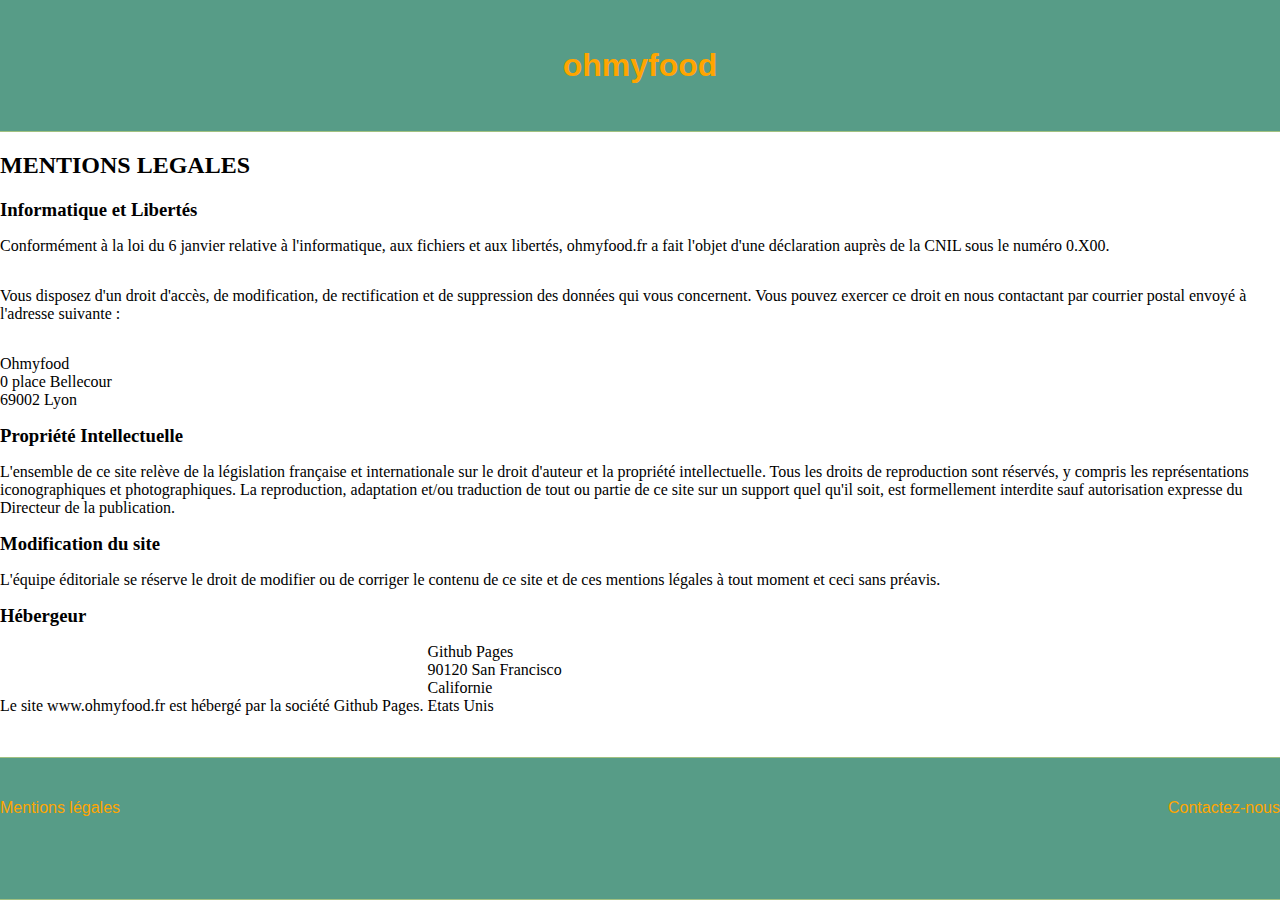
<file: Projet_3/mentions.html>
<!doctype html>
<html lang="fr">
    <head>
        <meta charset="UTF-8">
        <meta name="viewport" content="width=device-width, initial-scale=1.0">
        <link type="text/css" rel="stylesheet" href="style.css">
        <link rel="icon" href="favicon.ico" />
        <title>Mentions légales</title>
    </head>
    <body>
        <header>
            <h1><a href="index.html">ohmyfood</a></h1>
        </header>
        <section id="mentions_légales">
            <h2>MENTIONS LEGALES</h2>

            <h3>Informatique et Libertés</h3> 
            <p>Conformément à la loi du 6 janvier relative à l'informatique, aux fichiers et aux libertés, 
            <span>ohmyfood.fr</span> a fait l'objet d'une déclaration auprès de la CNIL sous le numéro 0.X00.</p> 
            <p>Vous disposez d'un droit d'accès, de modification, de rectification et de suppression des données qui vous concernent. 
            Vous pouvez exercer ce droit en nous contactant par courrier postal envoyé à l'adresse suivante :</p>
            <p id="adress_center"><span>Ohmyfood<br>
            0 place Bellecour<br>
            69002 Lyon</span></p> 
            <h3>Propriété Intellectuelle</h3>
            <p>L'ensemble de ce site relève de la législation française et internationale sur le droit d'auteur et la propriété intellectuelle. 
            Tous les droits de reproduction sont réservés, y compris les représentations iconographiques et photographiques. 
            La reproduction, adaptation et/ou traduction de tout ou partie de ce site sur un support quel qu'il soit, est formellement interdite sauf autorisation expresse du Directeur de la publication.</p>
            <h3>Modification du site</h3> 
            <p>L'équipe éditoriale se réserve le droit de modifier ou de corriger le contenu de ce site et de ces mentions légales à tout moment et ceci sans préavis.</p>
            <h3>Hébergeur</h3> 
            <p>Le site <span>www.ohmyfood.fr</span> est hébergé par la société Github Pages.</p> 
            <p>Github Pages<br> 
            90120 San Francisco<br> 
            Californie<br> 
            Etats Unis</p>
        </section>
        <footer>
            <a href="mentions.html"><p class="mentions_contact">Mentions légales</p></a>
            <a href="mailto:contact@ohmyfood.com" target="blank"><p class="mentions_contact">Contactez-nous</p></a>
        </footer>
    </body>
</html>
</file>
<file: Projet_3/style.css>
@font-face{ font-family:"Gotu"; 

src : url("Gotu-regular.ttf")
}
@font-face{ font-family:"Devonshire"; 

src : url("Devonshire-regular.ttf")
}
@font-face{ font-family:"Comic"; 

src : url("ComicNeue-regular.ttf")
}
@font-face{ font-family:"Parisienne"; 

src : url("Parisienne-regular.ttf")
}
@font-face{ font-family:"Kaushan"; 

src : url("KaushanScript-regular.ttf")
}

@font-face{ font-family:"Croissant"; 

src : url("CroissantOne-regular.ttf")
}

img {
    width: 50px;
    height: 50px;
    margin-top: 100px;
    margin-bottom: 0px;
}

.img-en-tete {
    margin-top: 20px;
    margin-right: auto;
    margin-left: auto;
    display: block;
}

.img-pied-de-page {
    width: 20px;
    height: 20px;
    margin-top: 0px;
    display: block;
}

#pieddepage{
    display: flex;
    justify-content: center;
    align-items: center;
    font-family: Devonshire;
}
.section .menu .menu-la-note-enchantee{
    margin-bottom: auto;
}


body{
    margin: 0;
    height: 100%;
}


header, footer {
    font-family: Helvetica;
    background-color: #579c87;
    color: orange;
    text-align: center;
    width: 100%;
    height: 10%;
    margin: 0;
    padding: 2% 0 2% 0;
    border-bottom: 0.5px solid #a1c181;
}


a {
    font-family: Helvetica;
    color: orange;
    text-decoration-line: none;
}
h1 {
    display: block;
    font-size: 2em;
    margin-block-start: 0.67em;
    margin-block-end: 0.67em;
    margin-inline-start: 0px;
    margin-inline-end: 0px;
    font-weight: bold;
}


header, footer {
    display: block;
}

button {

    border-radius: 5px 5px 5px 5px;
    border: 0.5px solid #508e7c;
    padding: 0.5% 3% 0.5% 3%;
    color: #fdcb46;
    background-color: #579c87;
    margin-bottom: 30%;
    margin-top: 20%;
    margin-left: 40%;
    display: flex;
    justify-content: center;
    align-items: center;    
}


#menu3 .contenu{    
    font-family: "Parisienne";
    font-size: 24px;
    color: #0431df;
    background: -o-linear-gradient(left, #0431df 0%, #0887fb 100%);
    background: linear-gradient(to right, #0431df 0%, #0887fb 100%);
    -webkit-background-clip: text;
    -webkit-text-fill-color: transparent;
    background-color: #fdfefd;
}




#menu4 .contenu{
    font-family: "Kaushan";
    font-size: 24px;
    color: #3d9339;
    background: -o-linear-gradient(left, #3d9339 0%, #c0fd87 100%);
    background: linear-gradient(to right, #3d9339 0%, #c0fd87 100%);
    -webkit-background-clip: text;
    -webkit-text-fill-color: transparent;
    background-color: #fdfffd;

}

.prochainement { 
    text-align: center;
    display:inline-block;
    justify-content: center;
}



span#span1 {
    animation-duration: 1s;
    animation-timing-function: ease;
    animation-delay: 0s;
    animation-iteration-count: infinite;
    animation-direction: normal;
    animation-fill-mode: none;
    animation-play-state: running;
    animation-name: apparition;
}

span#span2 {
    animation-duration: 1s;
    animation-timing-function: ease;
    animation-delay: 0.3s;
    animation-iteration-count: infinite;
    animation-direction: normal;
    animation-fill-mode: none;
    animation-play-state: running;
    animation-name: apparition;
}

span#span3 {
    animation-duration: 1s;
    animation-timing-function: ease;
    animation-delay: 0.6s;
    animation-iteration-count: infinite;
    animation-direction: normal;
    animation-fill-mode: none;
    animation-play-state: running;
    animation-name: apparition;
}

@keyframes apparition {
0% {
    opacity: 0;
}

100% {
    opacity: 1;
}
 
}


.contenu {
    position: absolute;
    width: 300px;
    height: 400px;
    transition: all 0.5s;  
}
a .contenu h2
{
    font-size: 24px;
    transition: all 0.5s;    
}

a .contenu h3
{
    font-size: 18px;
    transition: all 0.5s;    
}
a:hover .contenu 
 {
    opacity: 0.55;
    transition: all 0.5s;    
}
a:hover .contenu h2
 {
    font-size: 36px;
    transition: all 0.5s;    
}
a:hover .contenu h3
 {
    font-size: 24px;
    transition: all 0.5s;    
}

.contenu h2, h3{
    margin-top: 50%;
    justify-content: center;
}

section.menu{
    margin-left: 20%;
    margin-right: 20%;
    padding : 3%;
    box-shadow: 0px 0px 8px 6px #e8e8e8;
}

#menu1 section.menu, #menus #menu1{
    background-color: #fcdbd6;
}
#menu2 section.menu,  #menus #menu2{
    background-color: #fce9fa;
}
#menu3 section.menu,  #menus #menu3{
    background-color: #c7c7c7;
}
#menu4 section.menu,  #menus #menu4{
    background-color: #f6f5f5;
}



#menus {
    display: flex;
    flex-wrap: wrap;
    justify-content: space-evenly;
    padding-top: 2%;
    margin: auto;
}


#menus section{
    width: 300px;
    height: 400px;
    position: relative;
    text-align: center;
    margin-bottom: 8%;
    -webkit-box-shadow: 0px 0px 8px 6px #e8e8e8;
    -moz-box-shadow: 0px 0px 8px 6px #e8e8e8;
    box-shadow: 0px 0px 8px 6px #e8e8e8;
}

#menu1 h2 {
    font-family: "devonshire";
    text-align: center;
    color: black;
    margin-top: 0px;

}

#menu2 h2 {
    font-family: "Croissant";
    color: transparent;
    letter-spacing: -0.5px;
    background-image: linear-gradient(to right, #c77529 0%, #8f5bfe 100%);
    background-color: #fff5fe;
   -webkit-background-clip: text;
}

#menu3 {
    background-color: #fdfefd;
    color: black;
 }


/*(#menu2 /*conflit avec h2 dans menu**/


.nom_restaurant-titre-la-note-enchantee {
    font-family: "devonshire";
    margin-top: 5px;
    font-size: 250%;
    margin-block-end: 0;
}
.nom_restaurant-titre-le-chic-a-la-francaise{  
    top: 38%;
    font-family: "Croissant";
    font-size: 150%;
    color: #c77529;
    letter-spacing: -0.5px;
    background: linear-gradient(to right, #c77529 0%, #8f5bfe 100%);
    -webkit-background-clip: text;
    -webkit-text-fill-color: transparent;
    text-align: center; 
}
.nom_restaurant-titre-le-delice-des-papilles {
    font-family: "Parisienne";
    font-size: 250%;
    color: #0431df;
    background: -o-linear-gradient(left, #0431df 0%, #0887fb 100%);
    background: linear-gradient(to right, #0431df 0%, #0887fb 100%);
    -webkit-background-clip: text;
    -webkit-text-fill-color: transparent;
    text-align: center;
}
.nom_restaurant-titre-la-palette-du-gout {
    font-family: "Kaushan";
    font-size: 250%;
    color: #3d9339;
    background: -o-linear-gradient(left, #3d9339 0%, #c0fd87 100%);
    background: linear-gradient(to right, #3d9339 0%, #c0fd87 100%);
    -webkit-background-clip: text;
    -webkit-text-fill-color: transparent;
    text-align: center;
}

footer {
    position: fixed;
    left: 0;
    bottom: 0;
    width: 100%;
    display: flex;
    justify-content: space-between;
    border-top: 0.5px solid #a1c181;
}

footer p a  {
    margin-left: 10px;
    margin-right: 10px;

    text-decoration: none;
    text-align: center;
    color: #fdcb46;
    display: inline-block; 
}

 footer p a:hover {   
    animation-name: wiggle; 
    animation-duration : 2s ;
    animation-iteration-count: infinite;
    cursor: pointer;
}

@keyframes wiggle {   

0% {
    transform: rotate(0deg);
}
25% {
    transform: rotate(4deg);
}
50% {
    transform: rotate(-4deg);
}
100% {
    transform: rotate(0deg);  }
} 

/*css du menu1*/

.menu__titre {
    font-size: 25px;
    font-family: helvetica;
    font-weight: bold;
    text-align: center;
    margin-top: 20px;
    margin-bottom: 20px;
}


.menu1 {
    color: black;
    background-color: #fcdfdb;
    margin-top: 200px;
    margin-bottom: 200px; 
    margin-right: 100px; 
    margin-left: 100px;
}

.assiette-la-note-enchantee {
    font-family: Comic;
}
.assiette-le-chic-a-la-francaise, .assiette-le-delice-des-papilles, .assiette-la-palette-du-gout {
    font-family: Comic;
}



section {
    justify-content: center;
    height: 100%;
    margin: auto;
  }



.plats {
    font-size: 105%;
    flex-direction: row;
    line-height: 1;
    width: 80%;
    margin: auto;
    justify-content: space-between;
    align-items: baseline;
}



p {
    display: inline-block;
    margin-block-start: 1em;
    margin-block-end: 1em;
    margin-inline-start: 0px;
    margin-inline-end: 0px;
}

.prix { 
    margin-left: auto; 
    text-align: right;
    align-items: baseline;
 }

#menus h2 {
    width: 100%;
    display: flex;
    text-align: center;
}

.soustitre { 
    text-align: center;
    display:flex;
    width: 100%;
 }




 /*css menu 3 et 4*/

 .menu .assiette {
    display:flex;
    font-size: 105%;
    flex-direction: row;
    line-height: 1;
    width: 100%;
    align-items: baseline;
}



h3 { margin-top: 0;
margin-bottom: 0;
width:100%; } 

#menu1 .menu h3{
    color: red;
}
#menu1 .menu h3:hover{
    background-image: linear-gradient(to right , red 0%, red 100%);
}
#menu2 .menu h3{ 
    color: orange; }
#menu2 .menu h3:hover{
    background-image: linear-gradient(to right , orange 0%, orange 100%);
}

#menu3 .menu h3{ 
    color: blue; }
#menu3 .menu h3:hover{
    background-image: linear-gradient(to right , blue 0%, blue 100%);
}
#menu4 .menu h3{ 
    color: green; }
#menu4 .menu h3:hover{
    background-image: linear-gradient(to right , green 0%, green 100%);
}




.soustitre h3  {
    /*background : linear-gradient(to right, black 0%, black 100%) no-repeat left bottom / 0 10%;
    background-image: linear-gradient(to right, black 0%, black 100%);*/
    background-position-x: left;
    background-position-y: bottom;
    background-size: 0px 10%;
    background-repeat-x: no-repeat;
    background-repeat-y: no-repeat;
    background-attachment: initial;
    background-origin: initial;
    background-clip: initial;
    background-color: initial;
    transition : all 0.5s;
}

.soustitre h3:hover  {
/*    background : linear-gradient(to right, black 0%, black 100%) no-repeat left bottom / 0 10%;
    background-image: linear-gradient(to right, black 0%, black 100%);*/
    background-position-x: left;
    background-position-y: bottom;
    background-size: 100% 10%;
    background-repeat-x: no-repeat;
    background-repeat-y: no-repeat;
    background-attachment: initial;
    background-origin: initial;
    background-clip: initial;
    background-color: initial;
    transition : all 0.5s;
}


.trait1 { width:25%;
background-color: black;
height: 4px;
border: none; }

.trait2 { width:25%;
background-color: orange;
height: 4px;
border: none; }

.trait3 { width:25%;
background-color: blue;
height: 4px;
border: none; }

.trait4 { width:25%;
background-color: green;
height: 4px;
border: none; }


.menu4 {
    background-color: #fdfffd;
    color: black;
    margin-top: 200px;
    margin-bottom: 200px; 
    margin-right: 100px; 
    margin-left: 100px; 
}



@media (min-width: 768px) {.h3-le-delice-des-papilles { 
width:30%; } 

.trait3  { width:35%;
}  }

@media (min-width:576PX ) /*entre mobile et tablette*/

@media (min-width:992PX ) /*ordi*/
</file>
